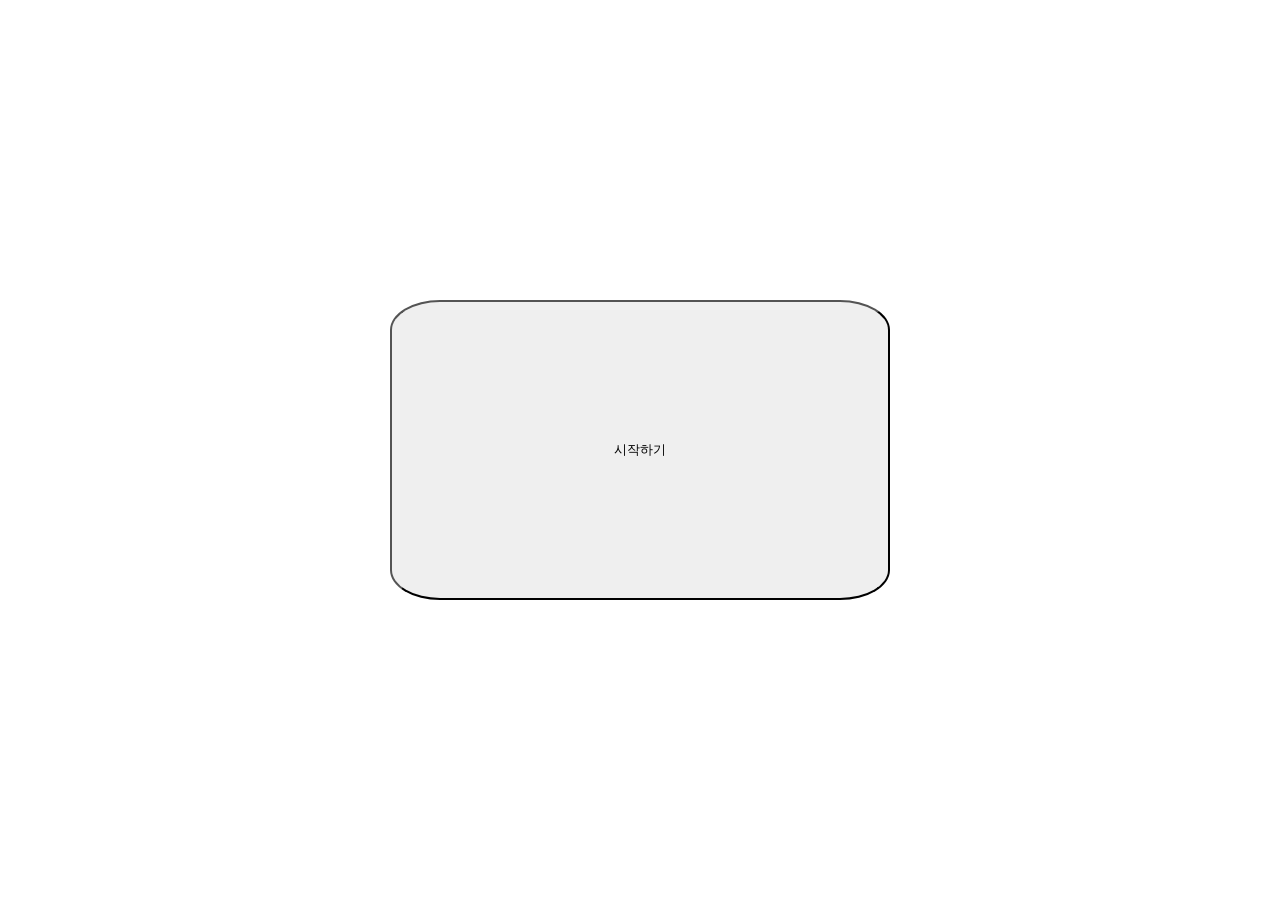
<file: index.html>
<!DOCTYPE html>
<html lang="en">
<head>
    <meta charset="UTF-8">
    <meta name="viewport" content="width=device-width, initial-scale=1.0">
    <title>Document</title>
</head>
<body>

    <div style="text-align: center; margin-top: 300px;">
        <button style="width: 500px; height: 300px; border-radius: 10%;" onclick="writealldata()">시작하기</button>
        <script src="data.js"></script>
    </div>
</body>
</html>
</file>
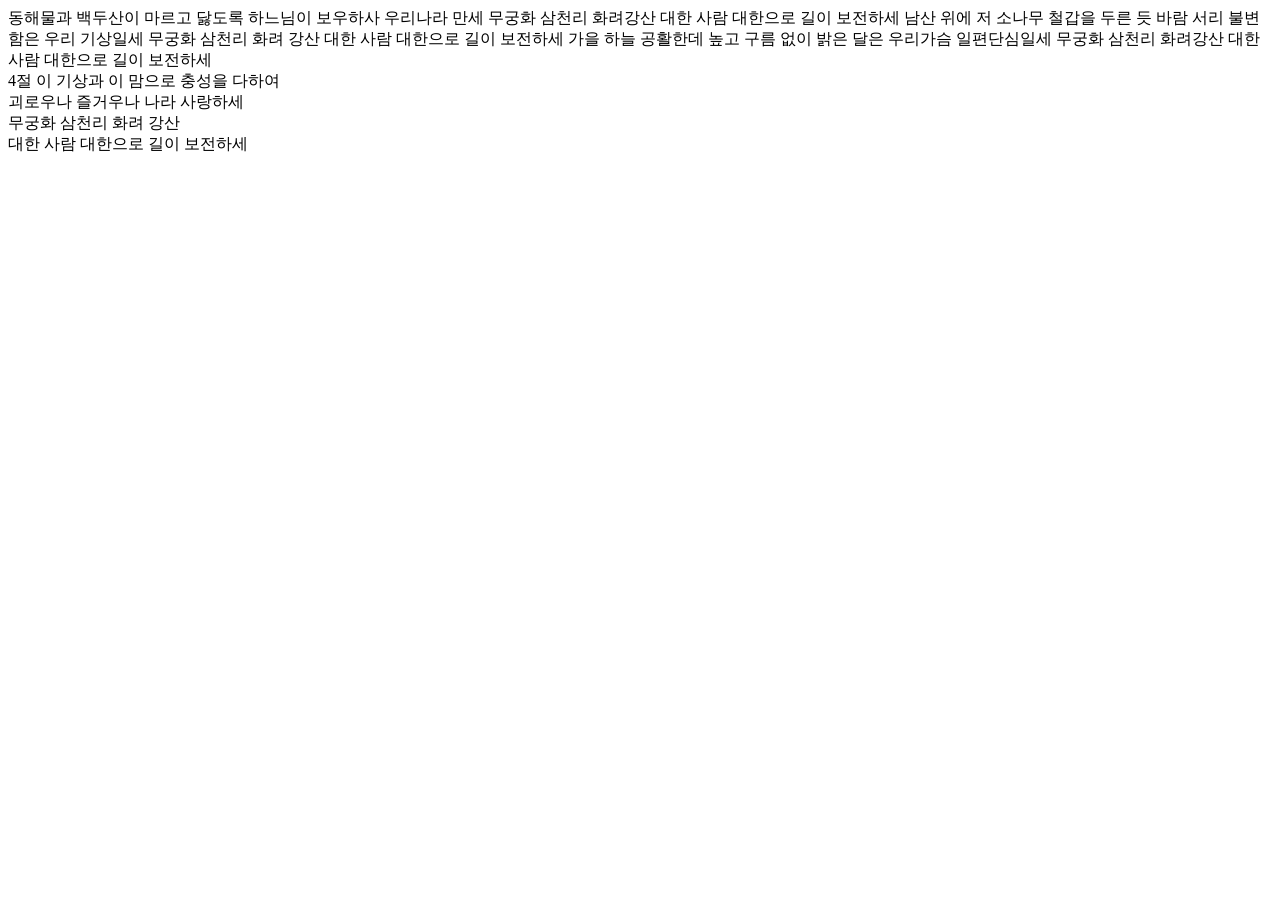
<file: 브랜치실습.html>
<!DOCTYPE html>
<html lang="en">
<head>
    <meta charset="UTF-8">
    <meta name="viewport" content="width=device-width, initial-scale=1.0">
    <title>Document</title>
</head>
<body>

    <!--1절 가사-->
        동해물과 백두산이 마르고 닳도록
    하느님이 보우하사 우리나라 만세
    무궁화 삼천리 화려강산
    대한 사람 대한으로 길이 보전하세

    <!--2절 가사-->

    남산 위에 저 소나무
    철갑을 두른 듯
    바람 서리 불변함은
    우리 기상일세
    무궁화 삼천리
    화려 강산
    대한 사람 대한으로
    길이 보전하세

    <!--3절 가사-->
    가을 하늘 공활한데 높고 구름 없이 
    밝은 달은 우리가슴 일편단심일세
    무궁화 삼천리 화려강산
    대한 사람 대한으로 길이 보전하세


    <!--  애국가 4절 -->
    <div>   
        4절 이 기상과 이 맘으로 충성을 다하여 <br>
        괴로우나 즐거우나 나라 사랑하세<br>
        무궁화 삼천리 화려 강산<br>
        대한 사람 대한으로 길이 보전하세</div>


</body>
</html>
</file>
